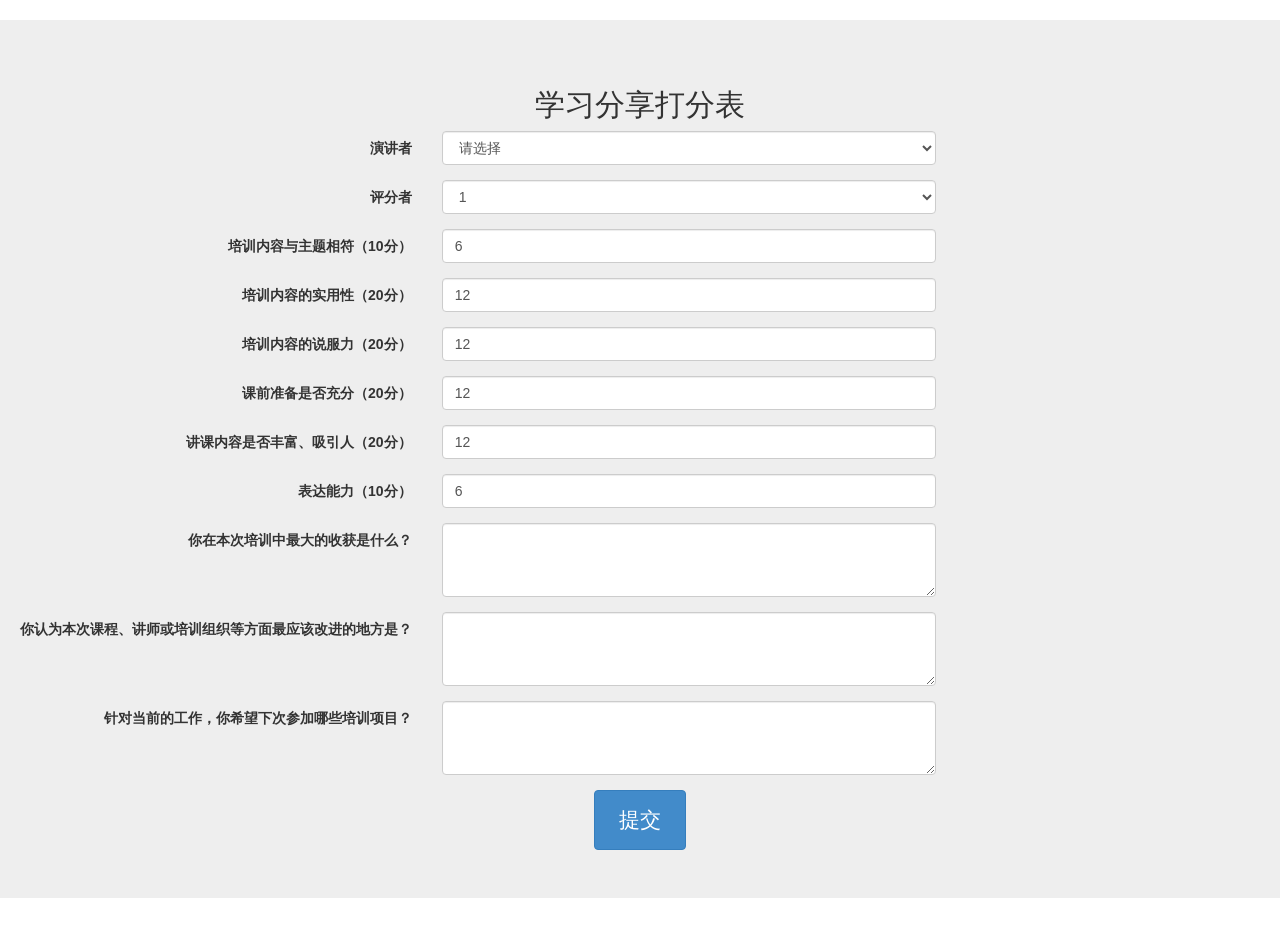
<file: angularjs/rate.html>
<!DOCTYPE html>
<html ng-app>
<head>
    <meta http-equiv="Content-Type" content="text/html; charset=utf-8">
    <link href="bootstrap-3.2.0-dist/css/bootstrap.css" rel="stylesheet">
    <style type="text/css">
        /* Space out content a bit */
        body {
          padding-top: 20px;
          padding-bottom: 20px;
        }

        /* Everything but the jumbotron gets side spacing for mobile first views */
        .header,
        .marketing,
        .footer {
          padding-right: 15px;
          padding-left: 15px;
        }

        /* Custom page header */
        .header {
          border-bottom: 1px solid #e5e5e5;
        }
        /* Make the masthead heading the same height as the navigation */
        .header h3 {
          padding-bottom: 19px;
          margin-top: 0;
          margin-bottom: 0;
          line-height: 40px;
        }

        /* Custom page footer */
        .footer {
          padding-top: 19px;
          color: #777;
          border-top: 1px solid #e5e5e5;
        }

        .form-control {
            width: 60%;
        }

        /* Customize container */
        @media (min-width: 768px) {
          .container {
            max-width: 730px;
          }
        }
        .container-narrow > hr {
          margin: 30px 0;
        }

        /* Main marketing message and sign up button */
        .jumbotron {
          text-align: center;
          border-bottom: 1px solid #e5e5e5;
        }
        .jumbotron .btn {
          padding: 14px 24px;
          font-size: 21px;
        }

        /* Supporting marketing content */
        .marketing {
          margin: 40px 0;
        }
        .marketing p + h4 {
          margin-top: 28px;
        }

        /* Responsive: Portrait tablets and up */
        @media screen and (min-width: 768px) {
          /* Remove the padding we set earlier */
          .header,
          .marketing,
          .footer {
            padding-right: 0;
            padding-left: 0;
          }
          /* Space out the masthead */
          .header {
            margin-bottom: 30px;
          }
          /* Remove the bottom border on the jumbotron for visual effect */
          .jumbotron {
            border-bottom: 0;
          }
        }
    </style>
    <script type="text/javascript" src="jquery-1.11.1.js"></script>
    <script type="text/javascript" src="bootstrap-3.2.0-dist/js/angular.js"></script>
    <title>打分表</title>
</head>
<body ng-controller='MyController'>
<div class="jumbotron">
    <h2>学习分享打分表</h2>
    <div class="row">
        <form role="form" class="form-horizontal">
            <div class="form-group">
                <label for="lecturer" class="col-lg-4 control-label">演讲者</label>
                <div class="col-lg-8">
                    <select name="lecturer" class="form-control"
                            ng-model="Select1" ng-options="m for m in Staff">
                        <option value="">请选择</option>
                    </select>
                </div>
            </div>

            <div class="form-group">
                <label for="rater" class="col-lg-4 control-label">评分者</label>
                <div class="col-lg-8">
                    <select  name="rater" class="form-control">
                     <option>1</option>
                     <option>2</option>
                     <option>3</option>
                     <option>4</option>
                     <option>5</option>
                    </select>
                </div>
            </div>

            <div class="form-group">
                <label for="score1" class="col-lg-4 control-label">培训内容与主题相符（10分）</label>
                <div class="col-lg-8">
                    <input name="score1" type="text" class="form-control" value="6">
                </div>
            </div>

            <div class="form-group">
                <label for="score2" class="col-lg-4 control-label">培训内容的实用性（20分）</label>
                <div class="col-lg-8">
                    <input name="score2" type="text" class="form-control" value="12">
                </div>
            </div>

            <div class="form-group">
                <label for="score3" class="col-lg-4 control-label">培训内容的说服力（20分）</label>
                <div class="col-lg-8">
                    <input name="score3" type="text" class="form-control" value="12">
                </div>
            </div>

            <div class="form-group">
                <label for="score4" class="col-lg-4 control-label">课前准备是否充分（20分）</label>
                <div class="col-lg-8">
                    <input name="score4" type="text" class="form-control" value="12">
                </div>
            </div>

            <div class="form-group">
                <label for="score5" class="col-lg-4 control-label">讲课内容是否丰富、吸引人（20分）</label>
                <div class="col-lg-8">
                    <input name="score5" type="text" class="form-control" value="12">
                </div>
            </div>

            <div class="form-group">
                <label for="score6" class="col-lg-4 control-label">表达能力（10分）</label>
                <div class="col-lg-8">
                    <input name="score6" type="text" class="form-control" value="6">
                </div>
            </div>

            <div class="form-group">
                <label for="gain" class="col-lg-4 control-label">你在本次培训中最大的收获是什么？</label>
                <div class="col-lg-8">
                    <textarea name="gain" type="text" class="form-control" rows="3"></textarea>
                </div>
            </div>
            <div class="form-group">
                <label for="improvement" class="col-lg-4 control-label">你认为本次课程、讲师或培训组织等方面最应该改进的地方是？</label>
                <div class="col-lg-8">
                    <textarea name="improvement" type="text" class="form-control" rows="3"></textarea>
                </div>
            </div>
            <div class="form-group">
                <label for="expect" class="col-lg-4 control-label">针对当前的工作，你希望下次参加哪些培训项目？</label>
                <div class="col-lg-8">
                    <textarea name="expect" type="text" class="form-control" rows="3"></textarea>
                </div>
            </div>
                <button type="submit" class="btn btn-primary">提交</button>
        </form>
    </div>
</div>
<script type="text/javascript" src="bootstrap-3.2.0-dist/js/bootstrap.js"></script>
<script type="text/javascript">
function MyController($scope) {
      $scope.Staff = [1,2,3];
}
</script>
</body>
</html>
</file>
